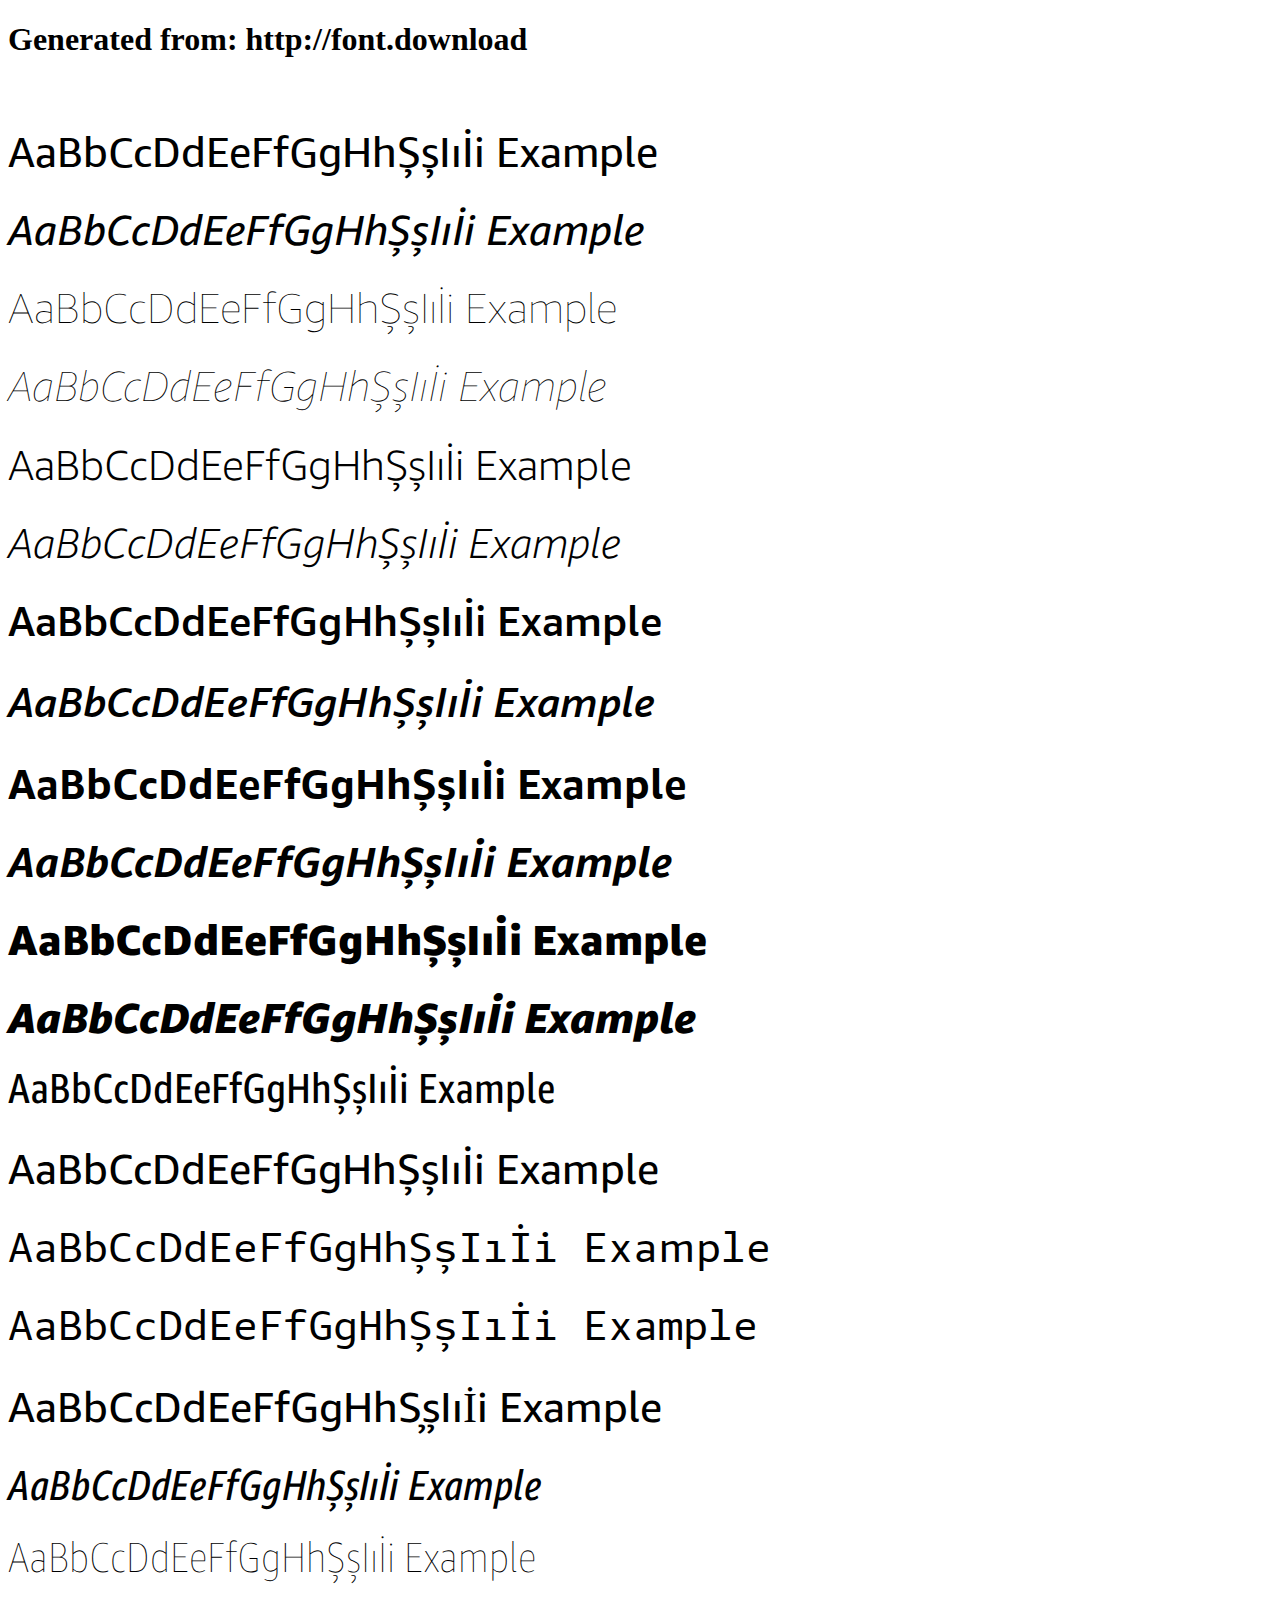
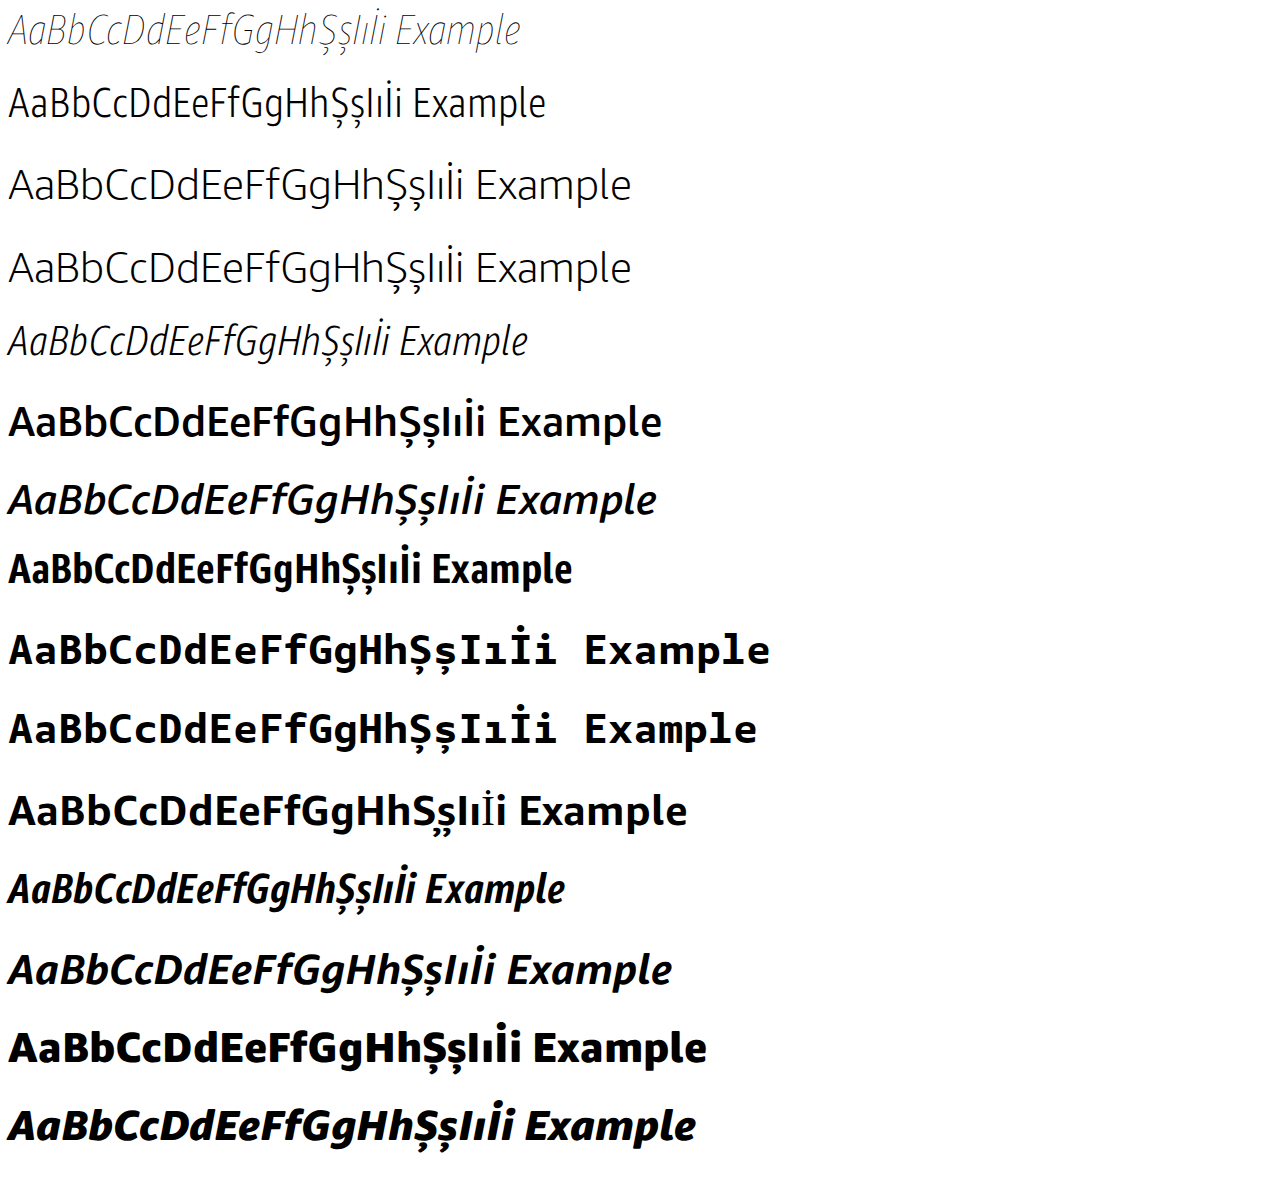
<file: planning/fonts/amazon-ember-webfont/example.html>
<!DOCTYPE html>
<html xmlns="http://www.w3.org/1999/xhtml">
  <head>
    <meta http-equiv="Content-Type" content="text/html; charset=utf-8" />
    <link rel="stylesheet" type="text/css" href="style.css" />
  </head>

  <body>
    <h1>Generated from: http://font.download</h1>
    <br />
    <h1
      style="
        font-family: 'Amazon Ember Regular';
        font-weight: normal;
        font-size: 42px;
      "
    >
      AaBbCcDdEeFfGgHhŞşIıİi Example
    </h1>
    <h1
      style="
        font-family: 'Amazon Ember Italic';
        font-weight: normal;
        font-size: 42px;
      "
    >
      AaBbCcDdEeFfGgHhŞşIıİi Example
    </h1>
    <h1
      style="
        font-family: 'Amazon Ember Thin';
        font-weight: normal;
        font-size: 42px;
      "
    >
      AaBbCcDdEeFfGgHhŞşIıİi Example
    </h1>
    <h1
      style="
        font-family: 'Amazon Ember Thin Italic';
        font-weight: normal;
        font-size: 42px;
      "
    >
      AaBbCcDdEeFfGgHhŞşIıİi Example
    </h1>
    <h1
      style="
        font-family: 'Amazon Ember Light';
        font-weight: normal;
        font-size: 42px;
      "
    >
      AaBbCcDdEeFfGgHhŞşIıİi Example
    </h1>
    <h1
      style="
        font-family: 'Amazon Ember Light Italic';
        font-weight: normal;
        font-size: 42px;
      "
    >
      AaBbCcDdEeFfGgHhŞşIıİi Example
    </h1>
    <h1
      style="
        font-family: 'Amazon Ember Medium';
        font-weight: normal;
        font-size: 42px;
      "
    >
      AaBbCcDdEeFfGgHhŞşIıİi Example
    </h1>
    <h1
      style="
        font-family: 'Amazon Ember Medium Italic';
        font-weight: normal;
        font-size: 42px;
      "
    >
      AaBbCcDdEeFfGgHhŞşIıİi Example
    </h1>
    <h1
      style="
        font-family: 'Amazon Ember Bold';
        font-weight: normal;
        font-size: 42px;
      "
    >
      AaBbCcDdEeFfGgHhŞşIıİi Example
    </h1>
    <h1
      style="
        font-family: 'Amazon Ember Bold Italic';
        font-weight: normal;
        font-size: 42px;
      "
    >
      AaBbCcDdEeFfGgHhŞşIıİi Example
    </h1>
    <h1
      style="
        font-family: 'Amazon Ember Heavy';
        font-weight: normal;
        font-size: 42px;
      "
    >
      AaBbCcDdEeFfGgHhŞşIıİi Example
    </h1>
    <h1
      style="
        font-family: 'Amazon Ember Heavy Italic';
        font-weight: normal;
        font-size: 42px;
      "
    >
      AaBbCcDdEeFfGgHhŞşIıİi Example
    </h1>
    <h1
      style="
        font-family: 'Amazon Ember Cd RC Regular';
        font-weight: normal;
        font-size: 42px;
      "
    >
      AaBbCcDdEeFfGgHhŞşIıİi Example
    </h1>
    <h1
      style="
        font-family: 'Amazon Ember Display Regular';
        font-weight: normal;
        font-size: 42px;
      "
    >
      AaBbCcDdEeFfGgHhŞşIıİi Example
    </h1>
    <h1
      style="
        font-family: 'Amazon Ember Duospace Regular';
        font-weight: normal;
        font-size: 42px;
      "
    >
      AaBbCcDdEeFfGgHhŞşIıİi Example
    </h1>
    <h1
      style="
        font-family: 'Amazon Ember Mono Regular';
        font-weight: normal;
        font-size: 42px;
      "
    >
      AaBbCcDdEeFfGgHhŞşIıİi Example
    </h1>
    <h1
      style="
        font-family: 'Amazon Ember V2 Regular';
        font-weight: normal;
        font-size: 42px;
      "
    >
      AaBbCcDdEeFfGgHhŞşIıİi Example
    </h1>
    <h1
      style="
        font-family: 'Amazon Ember Cd RC Italic';
        font-weight: normal;
        font-size: 42px;
      "
    >
      AaBbCcDdEeFfGgHhŞşIıİi Example
    </h1>
    <h1
      style="
        font-family: 'Amazon Ember Cd RC Thin';
        font-weight: normal;
        font-size: 42px;
      "
    >
      AaBbCcDdEeFfGgHhŞşIıİi Example
    </h1>
    <h1
      style="
        font-family: 'Amazon Ember Cd RC Thin Italic';
        font-weight: normal;
        font-size: 42px;
      "
    >
      AaBbCcDdEeFfGgHhŞşIıİi Example
    </h1>
    <h1
      style="
        font-family: 'Amazon Ember Cd RC Light';
        font-weight: normal;
        font-size: 42px;
      "
    >
      AaBbCcDdEeFfGgHhŞşIıİi Example
    </h1>
    <h1
      style="
        font-family: 'Amazon Ember Display Light';
        font-weight: normal;
        font-size: 42px;
      "
    >
      AaBbCcDdEeFfGgHhŞşIıİi Example
    </h1>
    <h1
      style="
        font-family: 'Amazon Ember Display Light';
        font-weight: normal;
        font-size: 42px;
      "
    >
      AaBbCcDdEeFfGgHhŞşIıİi Example
    </h1>
    <h1
      style="
        font-family: 'Amazon Ember Cd RC Light Italic';
        font-weight: normal;
        font-size: 42px;
      "
    >
      AaBbCcDdEeFfGgHhŞşIıİi Example
    </h1>
    <h1
      style="
        font-family: 'Amazon Ember Display Medium';
        font-weight: normal;
        font-size: 42px;
      "
    >
      AaBbCcDdEeFfGgHhŞşIıİi Example
    </h1>
    <h1
      style="
        font-family: 'Amazon Ember Display Medium Italic';
        font-weight: normal;
        font-size: 42px;
      "
    >
      AaBbCcDdEeFfGgHhŞşIıİi Example
    </h1>
    <h1
      style="
        font-family: 'Amazon Ember Cd RC Bold';
        font-weight: normal;
        font-size: 42px;
      "
    >
      AaBbCcDdEeFfGgHhŞşIıİi Example
    </h1>
    <h1
      style="
        font-family: 'Amazon Ember Duospace Bold';
        font-weight: normal;
        font-size: 42px;
      "
    >
      AaBbCcDdEeFfGgHhŞşIıİi Example
    </h1>
    <h1
      style="
        font-family: 'Amazon Ember Mono Bold';
        font-weight: normal;
        font-size: 42px;
      "
    >
      AaBbCcDdEeFfGgHhŞşIıİi Example
    </h1>
    <h1
      style="
        font-family: 'Amazon Ember V2 Bold';
        font-weight: normal;
        font-size: 42px;
      "
    >
      AaBbCcDdEeFfGgHhŞşIıİi Example
    </h1>
    <h1
      style="
        font-family: 'Amazon Ember Cd RC Bold Italic';
        font-weight: normal;
        font-size: 42px;
      "
    >
      AaBbCcDdEeFfGgHhŞşIıİi Example
    </h1>
    <h1
      style="
        font-family: 'Amazon Ember Display Bold Italic';
        font-weight: normal;
        font-size: 42px;
      "
    >
      AaBbCcDdEeFfGgHhŞşIıİi Example
    </h1>
    <h1
      style="
        font-family: 'Amazon Ember Display Heavy';
        font-weight: normal;
        font-size: 42px;
      "
    >
      AaBbCcDdEeFfGgHhŞşIıİi Example
    </h1>
    <h1
      style="
        font-family: 'Amazon Ember Display Heavy Italic';
        font-weight: normal;
        font-size: 42px;
      "
    >
      AaBbCcDdEeFfGgHhŞşIıİi Example
    </h1>
  </body>
</html>
</file>
<file: planning/fonts/amazon-ember-webfont/style.css>
/* #### Generated By: http://font.download #### */

@font-face {
  font-family: "Amazon Ember Regular";
  font-style: normal;
  font-weight: normal;
  src: local("Amazon Ember Regular"), url("Amazon Ember.woff") format("woff");
}

@font-face {
  font-family: "Amazon Ember Italic";
  font-style: normal;
  font-weight: normal;
  src: local("Amazon Ember Italic"),
    url("Amazon Ember Italic.woff") format("woff");
}

@font-face {
  font-family: "Amazon Ember Thin";
  font-style: normal;
  font-weight: normal;
  src: local("Amazon Ember Thin"), url("Amazon Ember Thin.woff") format("woff");
}

@font-face {
  font-family: "Amazon Ember Thin Italic";
  font-style: normal;
  font-weight: normal;
  src: local("Amazon Ember Thin Italic"),
    url("Amazon Ember Thin Italic.woff") format("woff");
}

@font-face {
  font-family: "Amazon Ember Light";
  font-style: normal;
  font-weight: normal;
  src: local("Amazon Ember Light"),
    url("Amazon Ember Light.woff") format("woff");
}

@font-face {
  font-family: "Amazon Ember Light Italic";
  font-style: normal;
  font-weight: normal;
  src: local("Amazon Ember Light Italic"),
    url("Amazon Ember Light Italic.woff") format("woff");
}

@font-face {
  font-family: "Amazon Ember Medium";
  font-style: normal;
  font-weight: normal;
  src: local("Amazon Ember Medium"),
    url("Amazon Ember Medium.woff") format("woff");
}

@font-face {
  font-family: "Amazon Ember Medium Italic";
  font-style: normal;
  font-weight: normal;
  src: local("Amazon Ember Medium Italic"),
    url("Amazon Ember Medium Italic.woff") format("woff");
}

@font-face {
  font-family: "Amazon Ember Bold";
  font-style: normal;
  font-weight: normal;
  src: local("Amazon Ember Bold"), url("Amazon Ember Bold.woff") format("woff");
}

@font-face {
  font-family: "Amazon Ember Bold Italic";
  font-style: normal;
  font-weight: normal;
  src: local("Amazon Ember Bold Italic"),
    url("Amazon Ember Bold Italic.woff") format("woff");
}

@font-face {
  font-family: "Amazon Ember Heavy";
  font-style: normal;
  font-weight: normal;
  src: local("Amazon Ember Heavy"),
    url("Amazon Ember Heavy.woff") format("woff");
}

@font-face {
  font-family: "Amazon Ember Heavy Italic";
  font-style: normal;
  font-weight: normal;
  src: local("Amazon Ember Heavy Italic"),
    url("Amazon Ember Heavy Italic.woff") format("woff");
}

@font-face {
  font-family: "Amazon Ember Cd RC Regular";
  font-style: normal;
  font-weight: normal;
  src: local("Amazon Ember Cd RC Regular"),
    url("Amazon Ember Cd RC.woff") format("woff");
}

@font-face {
  font-family: "Amazon Ember Display Regular";
  font-style: normal;
  font-weight: normal;
  src: local("Amazon Ember Display Regular"),
    url("Amazon Ember Display.woff") format("woff");
}

@font-face {
  font-family: "Amazon Ember Duospace Regular";
  font-style: normal;
  font-weight: normal;
  src: local("Amazon Ember Duospace Regular"),
    url("Amazon Ember Duospace.woff") format("woff");
}

@font-face {
  font-family: "Amazon Ember Mono Regular";
  font-style: normal;
  font-weight: normal;
  src: local("Amazon Ember Mono Regular"),
    url("Amazon Ember Mono.woff") format("woff");
}

@font-face {
  font-family: "Amazon Ember V2 Regular";
  font-style: normal;
  font-weight: normal;
  src: local("Amazon Ember V2 Regular"),
    url("Amazon Ember V2.woff") format("woff");
}

@font-face {
  font-family: "Amazon Ember Cd RC Italic";
  font-style: normal;
  font-weight: normal;
  src: local("Amazon Ember Cd RC Italic"),
    url("Amazon Ember Cd RC Italic.woff") format("woff");
}

@font-face {
  font-family: "Amazon Ember Cd RC Thin";
  font-style: normal;
  font-weight: normal;
  src: local("Amazon Ember Cd RC Thin"),
    url("Amazon Ember Cd RC Thin.woff") format("woff");
}

@font-face {
  font-family: "Amazon Ember Cd RC Thin Italic";
  font-style: normal;
  font-weight: normal;
  src: local("Amazon Ember Cd RC Thin Italic"),
    url("Amazon Ember Cd RC Thin Italic.woff") format("woff");
}

@font-face {
  font-family: "Amazon Ember Cd RC Light";
  font-style: normal;
  font-weight: normal;
  src: local("Amazon Ember Cd RC Light"),
    url("Amazon Ember Cd RC Light.woff") format("woff");
}

@font-face {
  font-family: "Amazon Ember Display Light";
  font-style: normal;
  font-weight: normal;
  src: local("Amazon Ember Display Light"),
    url("Amazon Ember Display Italic.woff") format("woff");
}

@font-face {
  font-family: "Amazon Ember Display Light";
  font-style: normal;
  font-weight: normal;
  src: local("Amazon Ember Display Light"),
    url("Amazon Ember Display Light.woff") format("woff");
}

@font-face {
  font-family: "Amazon Ember Cd RC Light Italic";
  font-style: normal;
  font-weight: normal;
  src: local("Amazon Ember Cd RC Light Italic"),
    url("Amazon Ember Cd RC Light Italic.woff") format("woff");
}

@font-face {
  font-family: "Amazon Ember Display Medium";
  font-style: normal;
  font-weight: normal;
  src: local("Amazon Ember Display Medium"),
    url("Amazon Ember Display Medium.woff") format("woff");
}

@font-face {
  font-family: "Amazon Ember Display Medium Italic";
  font-style: normal;
  font-weight: normal;
  src: local("Amazon Ember Display Medium Italic"),
    url("Amazon Ember Display Medium Italic.woff") format("woff");
}

@font-face {
  font-family: "Amazon Ember Cd RC Bold";
  font-style: normal;
  font-weight: normal;
  src: local("Amazon Ember Cd RC Bold"),
    url("Amazon Ember Cd RC Bold.woff") format("woff");
}

@font-face {
  font-family: "Amazon Ember Duospace Bold";
  font-style: normal;
  font-weight: normal;
  src: local("Amazon Ember Duospace Bold"),
    url("Amazon Ember Duospace Bold.woff") format("woff");
}

@font-face {
  font-family: "Amazon Ember Mono Bold";
  font-style: normal;
  font-weight: normal;
  src: local("Amazon Ember Mono Bold"),
    url("Amazon Ember Mono Bold.woff") format("woff");
}

@font-face {
  font-family: "Amazon Ember V2 Bold";
  font-style: normal;
  font-weight: normal;
  src: local("Amazon Ember V2 Bold"),
    url("Amazon Ember V2 Bold.woff") format("woff");
}

@font-face {
  font-family: "Amazon Ember Cd RC Bold Italic";
  font-style: normal;
  font-weight: normal;
  src: local("Amazon Ember Cd RC Bold Italic"),
    url("Amazon Ember Cd RC Bold Italic.woff") format("woff");
}

@font-face {
  font-family: "Amazon Ember Display Bold Italic";
  font-style: normal;
  font-weight: normal;
  src: local("Amazon Ember Display Bold Italic"),
    url("Amazon Ember Display Bold Italic.woff") format("woff");
}

@font-face {
  font-family: "Amazon Ember Display Heavy";
  font-style: normal;
  font-weight: normal;
  src: local("Amazon Ember Display Heavy"),
    url("Amazon Ember Display Heavy.woff") format("woff");
}

@font-face {
  font-family: "Amazon Ember Display Heavy Italic";
  font-style: normal;
  font-weight: normal;
  src: local("Amazon Ember Display Heavy Italic"),
    url("Amazon Ember Display Heavy Italic.woff") format("woff");
}
</file>
